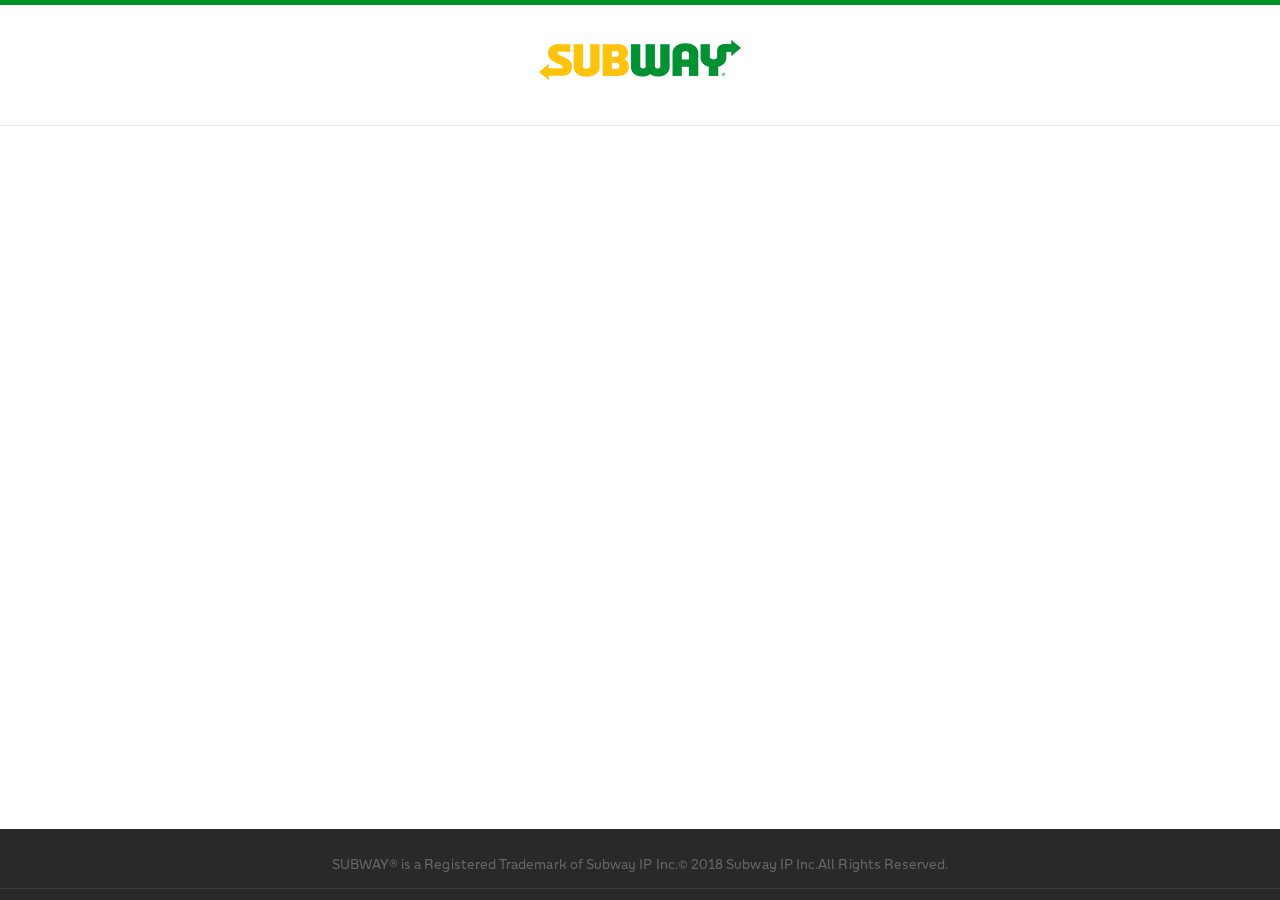
<file: index.html>
<!DOCTYPE html>
<html lang="ko">
<meta charset="UTF-8">
<meta name="viewport" content="width=device-width, initial-scale=1, maximum-scale=1, user-scalable=no">
<meta http-equiv="X-UA-Compatible" content="ie=edge">
<title>SUBWAY 써브웨이</title>
<!-- 합쳐지고 최소화된 최신 CSS -->
<link rel="stylesheet" href="https://maxcdn.bootstrapcdn.com/bootstrap/3.3.2/css/bootstrap.min.css">
<link rel="stylesheet" href="css/common.css">
<link rel="stylesheet" href="css/menu.css">
<link rel="stylesheet" href="css/subway.css">
<!-- 합쳐지고 최소화된 최신 자바스크립트 -->
<script src="https://ajax.googleapis.com/ajax/libs/jquery/3.3.1/jquery.min.js"></script>
<!--<script src="https://ajax.googleapis.com/ajax/libs/jquery/1.11.2O/jquery.min.js"></script>-->
<script src="https://maxcdn.bootstrapcdn.com/bootstrap/3.3.2/js/bootstrap.min.js"></script>
<!-- jQuery (부트스트랩의 자바스크립트 플러그인을 위해 필요합니다) -->
<link href="images/common/subway_favicon.ico?v=1" rel="shortcut icon" type="image/x-icon">
</head>
<body>
<header>
  <div id="header" class="container">
    <div class="row">
      <div class="col-xs-12 col-sm-12 col-md-12">
        <h1 class="logo"><a href="main.html">SUBWAY</a></h1>
      </div>
    </div>
  </div>
</header>
<section>
  <div id="container" class="content-wrap">
    <div class="container">
      <div class="row">


      </div>
    </div>
  </div>
</section>
<footer>
  <div id="footer">
    <div class="content">
      <p class="copyright">SUBWAY® is a Registered Trademark of Subway IP Inc.© 2018 Subway IP Inc.All Rights Reserved.</p>
    </div>
  </div>
</footer>
</html>
</file>
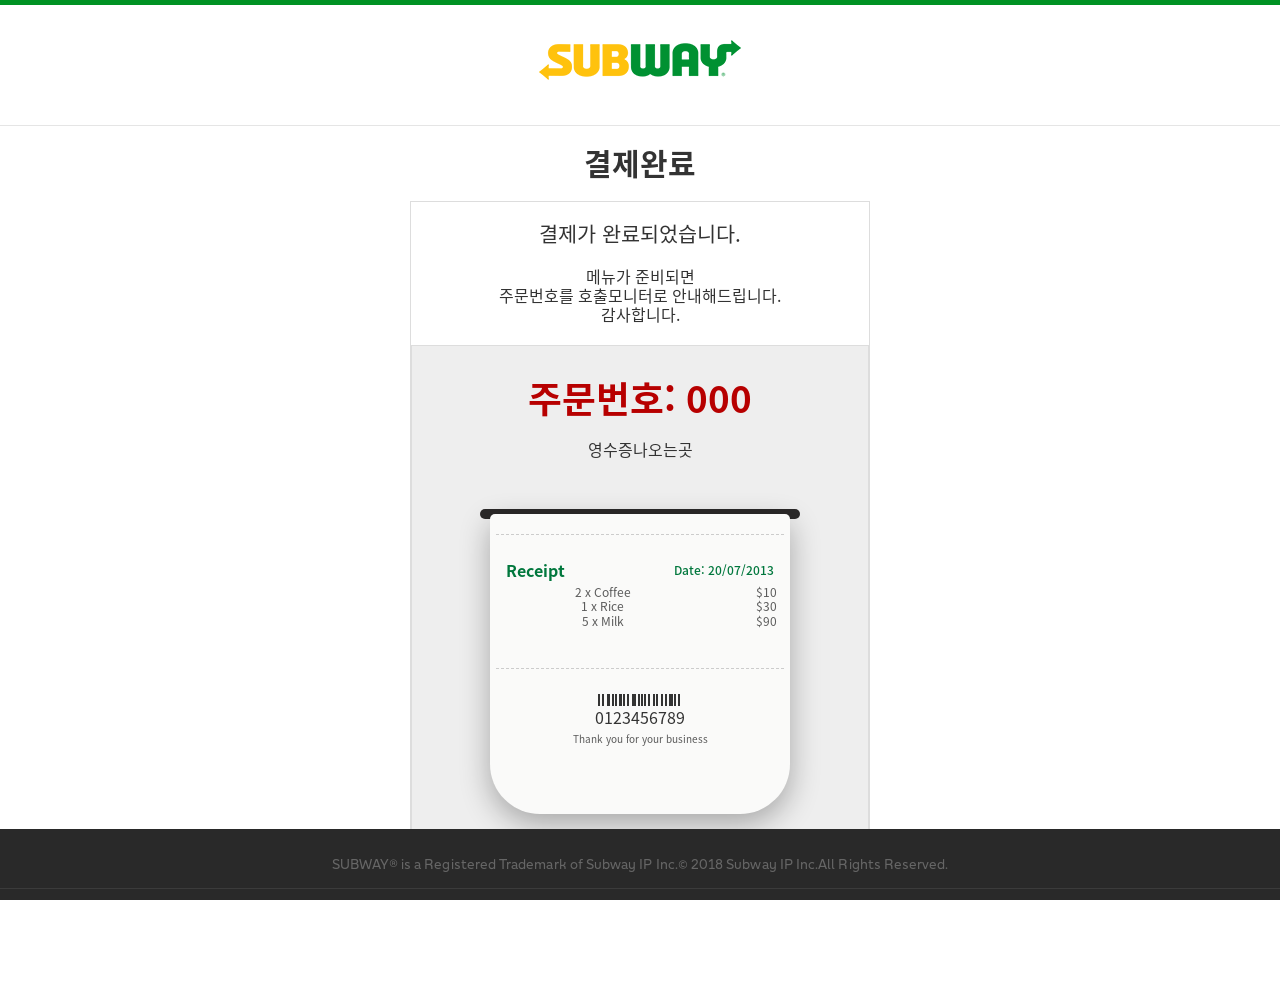
<file: finish.html>
<!DOCTYPE html>
<html lang="ko">
<meta charset="UTF-8">
<meta name="viewport" content="width=device-width, initial-scale=1, maximum-scale=1, user-scalable=no">
<meta http-equiv="X-UA-Compatible" content="ie=edge">
<title>SUBWAY 써브웨이</title>
<!-- 합쳐지고 최소화된 최신 CSS -->
<link rel="stylesheet" href="https://maxcdn.bootstrapcdn.com/bootstrap/3.3.2/css/bootstrap.min.css">
<link rel="stylesheet" href="css/common.css">
<link rel="stylesheet" href="css/menu.css">
<link rel="stylesheet" href="css/subway.css">
<!-- 합쳐지고 최소화된 최신 자바스크립트 -->
<script src="https://ajax.googleapis.com/ajax/libs/jquery/3.3.1/jquery.min.js"></script>
<!--<script src="https://ajax.googleapis.com/ajax/libs/jquery/1.11.2O/jquery.min.js"></script>-->
<script src="https://maxcdn.bootstrapcdn.com/bootstrap/3.3.2/js/bootstrap.min.js"></script>
<!-- jQuery (부트스트랩의 자바스크립트 플러그인을 위해 필요합니다) -->
<link href="images/common/subway_favicon.ico?v=1" rel="shortcut icon" type="image/x-icon">
<script>
function window_onload(){
   setTimeout('go_url()',3000)  // 5초후 go_url() 함수를 호출한다.
}
function go_url(){
  location.href="main.html"  // 페이지 이동...
}
</script>
</head>
<body onload="javascript:window_onload()">
<header>
  <div id="header" class="container">
    <div class="row">
      <div class="col-xs-12 col-sm-12 col-md-12">
        <h1 class="logo"><a href="main.html">SUBWAY</a></h1>
      </div>
    </div>
  </div>
</header>
<section>
  <div id="container" class="content-wrap">
    <div class="container maxwidth finish-wrap">
      <div class="row">
        <div class="tit">
          <h2>결제완료</h2>
        </div>
        <div class="content finish-pap">
          <h5>결제가 완료되었습니다.</h5>
          <p>메뉴가 준비되면<br>
            주문번호를 호출모니터로 안내해드립니다.<br>
            감사합니다.
          </p>
          <div class="order-num">
            <h3>주문번호: 000</h3>
            <p>영수증나오는곳</p>
            <div class="receipt-wrap">
              <div class="container">
                <div class="tab"></div>
                <div class="receipt">
                  <div class="paper">
                    <div class="title">Receipt</div>
                    <div class="date">Date: 20/07/2013</div>
                    <table>
                      <tbody>
                        <tr><td>2 x Coffee</td><td class="right">$10</td></tr>
                         <tr><td>1 x Rice</td><td class="right">$30</td></tr>
                        <tr><td>5 x Milk</td><td class="right">$90</td></tr>
                    </tbody>
                    </table>
                  </div>
                  <div class="sign center">
                    <div class="barcode"></div>
                    <br/>
                    0123456789
                    <br/>
                    <div class="thankyou">
                    Thank you for your business
                    </div>
                  </div>
                </div>
              </div>
            </div>
          </div>
        </div>
      </div>

    </div>
  </div>
</section>
<footer>
  <div id="footer">
    <div class="content">
      <p class="copyright">SUBWAY® is a Registered Trademark of Subway IP Inc.© 2018 Subway IP Inc.All Rights Reserved.</p>
    </div>
  </div>
</footer>
</html>
</file>
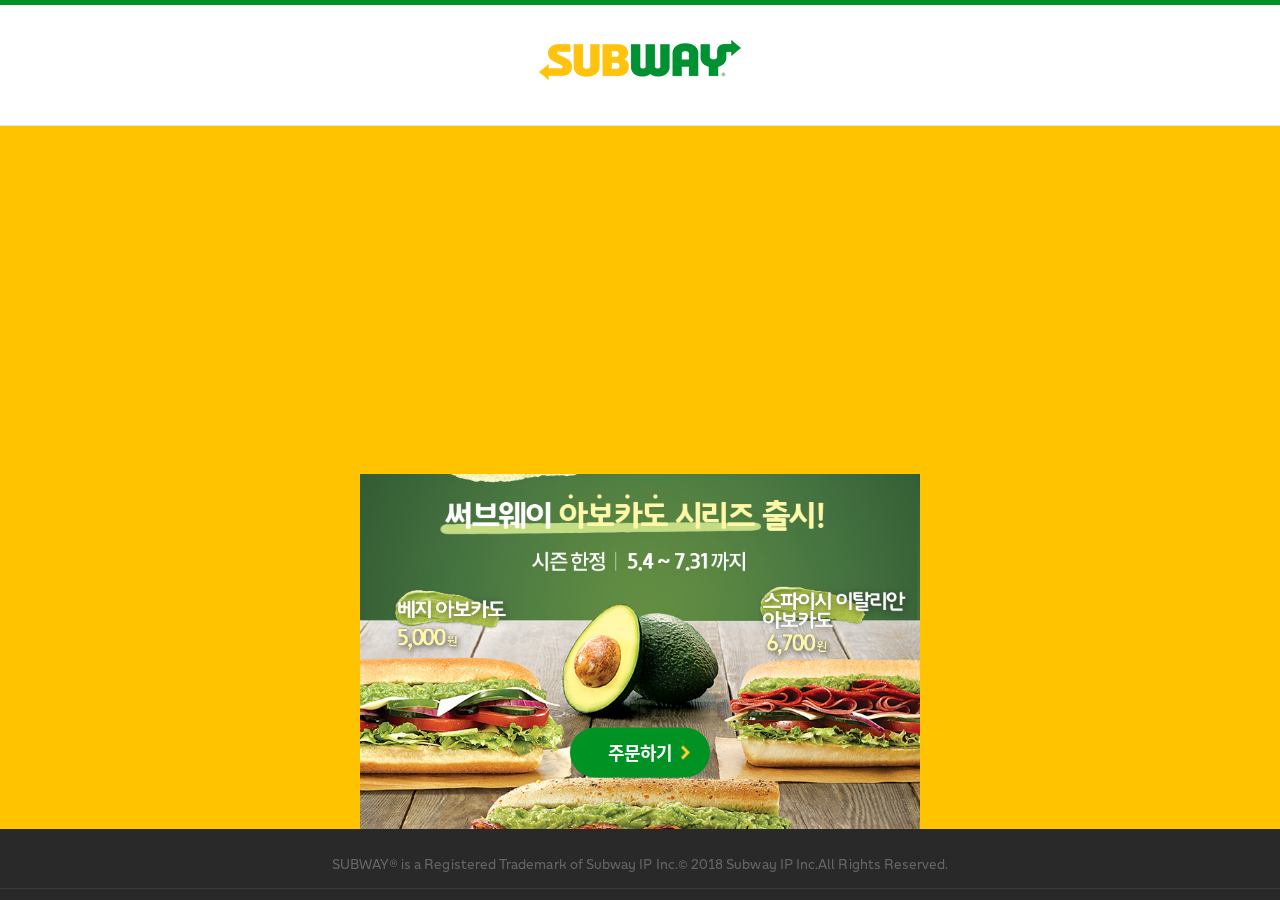
<file: main.html>
<!DOCTYPE html>
<html lang="ko">
<meta charset="UTF-8">
<meta name="viewport" content="width=device-width, initial-scale=1, maximum-scale=1, user-scalable=no">
<meta http-equiv="X-UA-Compatible" content="ie=edge">
<title>SUBWAY 써브웨이</title>
<!-- 합쳐지고 최소화된 최신 CSS -->
<link rel="stylesheet" href="https://maxcdn.bootstrapcdn.com/bootstrap/3.3.2/css/bootstrap.min.css">
<link rel="stylesheet" href="css/common.css">
<link rel="stylesheet" href="css/menu.css">
<link rel="stylesheet" href="css/subway.css">
<!-- 합쳐지고 최소화된 최신 자바스크립트 -->
<script src="https://ajax.googleapis.com/ajax/libs/jquery/3.3.1/jquery.min.js"></script>
<!--<script src="https://ajax.googleapis.com/ajax/libs/jquery/1.11.2O/jquery.min.js"></script>-->
<script src="https://maxcdn.bootstrapcdn.com/bootstrap/3.3.2/js/bootstrap.min.js"></script>
<!-- jQuery (부트스트랩의 자바스크립트 플러그인을 위해 필요합니다) -->
<link href="images/common/subway_favicon.ico?v=1" rel="shortcut icon" type="image/x-icon">
<style>
#container{background:#ffc300;}
</style>
<script>
$(document).ready(function(){
  var h = window.innerHeight
  var btnh = h-545;

  $('.btn_order').css('height',btnh);
});
</script>
</head>
<body>
<header>
  <div id="header" class="container">
    <div class="row">
      <div class="col-xs-12 col-sm-12 col-md-12">
        <h1 class="logo"><a href="main.html">SUBWAY</a></h1>
      </div>
    </div>
  </div>
</header>
<section>
  <div id="container" class="content-wrap">
    <div class="container">
      <div class="row">
        <div class="video-container">
          <iframe width="560" height="349"src="https://www.youtube.com/embed/MdNZp9I3DSA?rel=0&autoplay=1&amp;controls=0&amp;showinfo=0;playlist=Nu_swo-aglU&amp;loop=1" frameborder="0" allow="autoplay; encrypted-media" allowfullscreen></iframe>
        </div>
        <div class="btn_order">
          <a href="menu.html" onclick="">주문하기</a>
        </div>
      </div>
    </div>
  </div>

</section>
<footer>
  <div id="footer">
    <div class="content">
      <p class="copyright">SUBWAY® is a Registered Trademark of Subway IP Inc.© 2018 Subway IP Inc.All Rights Reserved.</p>
    </div>
  </div>
</footer>
</html>
</file>
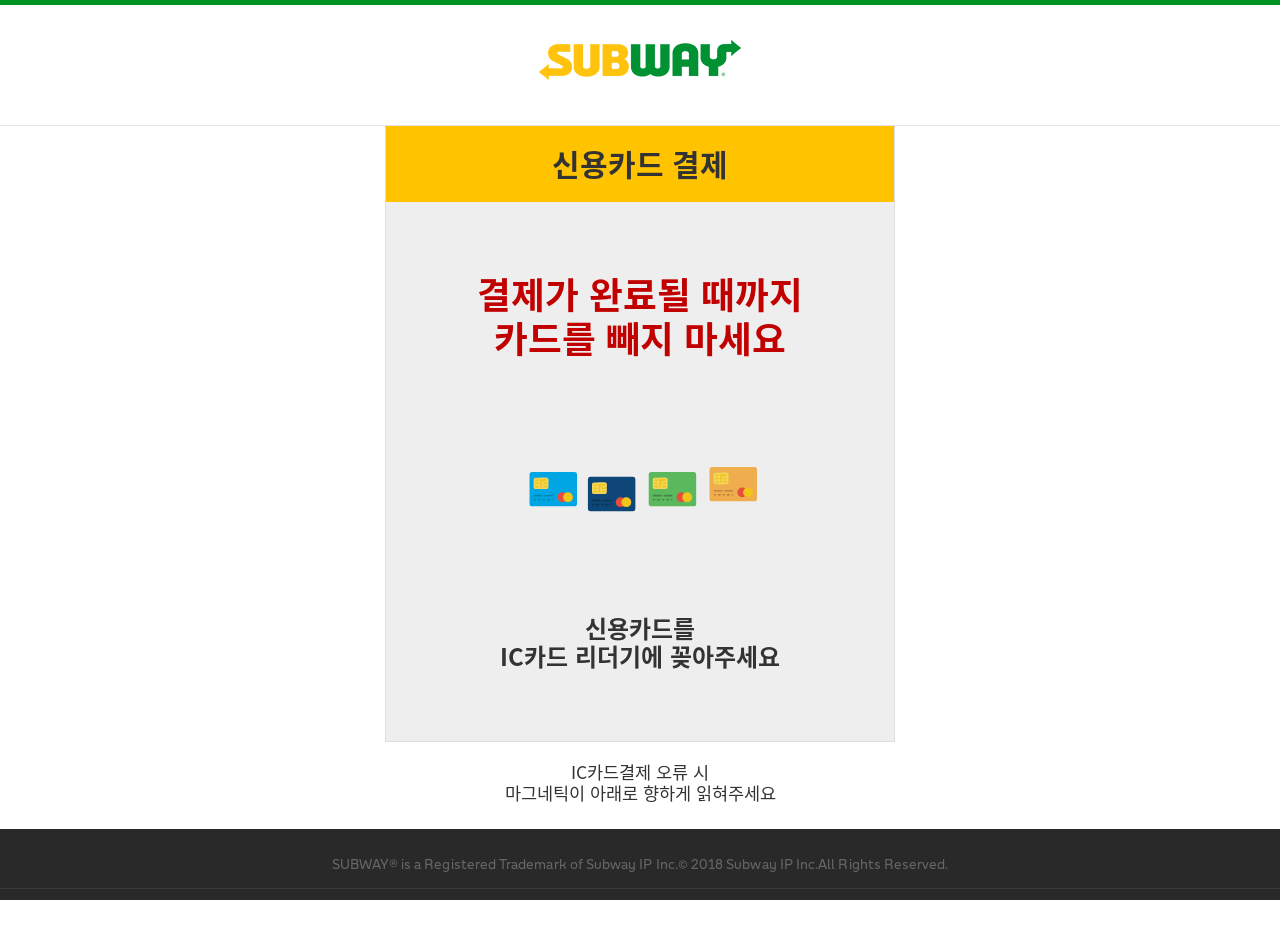
<file: pay.html>
<!DOCTYPE html>
<html lang="ko">
<meta charset="UTF-8">
<meta name="viewport" content="width=device-width, initial-scale=1, maximum-scale=1, user-scalable=no">
<meta http-equiv="X-UA-Compatible" content="ie=edge">
<title>SUBWAY 써브웨이</title>
<!-- 합쳐지고 최소화된 최신 CSS -->
<link rel="stylesheet" href="https://maxcdn.bootstrapcdn.com/bootstrap/3.3.2/css/bootstrap.min.css">
<link rel="stylesheet" href="css/common.css">
<link rel="stylesheet" href="css/menu.css">
<link rel="stylesheet" href="css/subway.css">
<!-- 합쳐지고 최소화된 최신 자바스크립트 -->
<script src="https://ajax.googleapis.com/ajax/libs/jquery/3.3.1/jquery.min.js"></script>
<!--<script src="https://ajax.googleapis.com/ajax/libs/jquery/1.11.2O/jquery.min.js"></script>-->
<script src="https://maxcdn.bootstrapcdn.com/bootstrap/3.3.2/js/bootstrap.min.js"></script>
<!-- jQuery (부트스트랩의 자바스크립트 플러그인을 위해 필요합니다) -->
<link href="images/common/subway_favicon.ico?v=1" rel="shortcut icon" type="image/x-icon">
</head>
<body>
<header>
  <div id="header" class="container">
    <div class="row">
      <div class="col-xs-12 col-sm-12 col-md-12">
        <h1 class="logo"><a href="main.html">SUBWAY</a></h1>
      </div>
    </div>
  </div>
</header>
<section>
  <div id="container" class="content-wrap">
    <div class="container pay-wrap maxwidth">
      <div class="row pay-pap">
        <div class="tit">
          <h2>신용카드 결제</h2>
        </div>
        <div class="content">
          <p class="warning">결제가 완료될 때까지<br>카드를 빼지 마세요</p>
          <div class="card-wrap">
            <!-- Animated Credit Cards -->
            <svg data-name="Animated Credit Cards" xmlns="http://www.w3.org/2000/svg" svg width="600" height="90" viewbox="120 -30 30 110">
              <!-- Light Blue Credit Card -->
              <g data-name="light-blue-credit-card">
                <path data-name="base" d="M54.78 42H3.22A3.22 3.22 0 0 1 0 38.78V3.22A3.22 3.22 0 0 1 3.22 0h51.56A3.22 3.22 0 0 1 58 3.22v35.56A3.22 3.22 0 0 1 54.78 42" fill="#00a6e4"/>
                <path data-name="Text" d="M15 28H6a1 1 0 0 0 0 2h9a1 1 0 0 0 0-2M29 29a1 1 0 0 0-1-1h-9a1 1 0 0 0 0 2h9a1 1 0 0 0 1-1M7 33H6a1 1 0 0 0 0 2h1a1 1 0 0 0 0-2M13 33h-2a1 1 0 0 0 0 2h2a1 1 0 0 0 0-2M18 33h-1a1 1 0 0 0 0 2h1a1 1 0 0 0 0-2M24 33h-2a1 1 0 0 0 0 2h2a1 1 0 0 0 0-2M27.29 33.29a1 1 0 1 0 1.42 0 1 1 0 0 0-1.42 0" fill="#0088b2"/>
                <path data-name="circle-1" d="M46 31a6 6 0 1 1-6-6 6 6 0 0 1 6 6" fill="#e74c3d"/>
                <path data-name="circle-2" d="M53 31a6 6 0 1 1-6-6 6 6 0 0 1 6 6M20.75 20H7.26A1.26 1.26 0 0 1 6 18.75V9.26A1.26 1.26 0 0 1 7.26 8h13.48A1.26 1.26 0 0 1 22 9.25v9.49A1.26 1.26 0 0 1 20.75 20" fill="#f0c41b"/>
                <path data-name="chip-bg" d="M20.75 21H7.26A2.26 2.26 0 0 1 5 18.75V9.26A2.26 2.26 0 0 1 7.26 7h13.48A2.26 2.26 0 0 1 23 9.25v9.49A2.26 2.26 0 0 1 20.75 21M7.26 9a.25.25 0 0 0-.26.25v9.49a.25.25 0 0 0 .26.26h13.48a.25.25 0 0 0 .26-.25V9.26a.25.25 0 0 0-.25-.26H7.26z" fill="#f3d55c"/>
                <path data-name="chip-details-1" d="M22 9.25A1.26 1.26 0 0 0 20.75 8h-7.49A1.25 1.25 0 0 0 12 9.25v9.49A1.25 1.25 0 0 0 13.26 20h1.49A1.26 1.26 0 0 0 16 18.75v-5.49A1.26 1.26 0 0 1 17.25 12h3.49A1.26 1.26 0 0 0 22 10.75v-1.5z" fill="#f0c41b"/>
                <path data-name="chip-details-2" d="M14.74 21h-1.48A2.26 2.26 0 0 1 11 18.75V9.26A2.26 2.26 0 0 1 13.26 7h7.49A2.26 2.26 0 0 1 23 9.25v1.49A2.26 2.26 0 0 1 20.75 13h-3.49a.25.25 0 0 0-.26.25v5.49A2.26 2.26 0 0 1 14.74 21M13.26 9a.25.25 0 0 0-.26.25v9.49a.25.25 0 0 0 .26.26h1.49a.25.25 0 0 0 .25-.25v-5.49A2.26 2.26 0 0 1 17.25 11h3.49a.25.25 0 0 0 .26-.25V9.26a.25.25 0 0 0-.25-.26h-7.49z" fill="#f3d55c"/>
                <path data-name="chip-details-3" d="M22 17h-6a1 1 0 0 1 0-2h6a1 1 0 0 1 0 2" fill="#f3d55c"/>
                <path data-name="chip-details-4" d="M12 13H6a1 1 0 0 1 0-2h6a1 1 0 0 1 0 2" fill="#f3d55c"/>
                <path data-name="chip-details-5" d="M12 17H6a1 1 0 0 1 0-2h6a1 1 0 0 1 0 2" fill="#f3d55c"/>
                <animateTransform
                   attributeName="transform"
                   dur="1s"
                   type="translate"
                   values="0 15 ; 0 -15; 0 15"
                   repeatCount="indefinite"
                   begin="0.1"/>
            </g>

                <!-- Dark Blue Credit Card -->

            <g data-name="dark-blue-credit-card">
                <path data-name="base" d="M126.12 42H74.55a3.22 3.22 0 0 1-3.22-3.22V3.22A3.22 3.22 0 0 1 74.55 0h51.57a3.22 3.22 0 0 1 3.22 3.22v35.56a3.22 3.22 0 0 1-3.22 3.22" fill="#0e4677"/>
                <path data-name="text" d="M86.33 28h-9a1 1 0 0 0 0 2h9a1 1 0 0 0 0-2M100.33 29a1 1 0 0 0-1-1h-9a1 1 0 0 0 0 2h9a1 1 0 0 0 1-1M78.33 33h-1a1 1 0 0 0 0 2h1a1 1 0 0 0 0-2M84.33 33h-2a1 1 0 0 0 0 2h2a1 1 0 0 0 0-2M89.33 33h-1a1 1 0 0 0 0 2h1a1 1 0 0 0 0-2M95.33 33h-2a1 1 0 0 0 0 2h2a1 1 0 1 0 0-2M98.62 33.29a1 1 0 1 0 1.42 0 1 1 0 0 0-1.42 0" fill="#0b3351"/>
                <path data-name="circle-1" d="M117.33 31a6 6 0 1 1-6-6 6 6 0 0 1 6 6" fill="#e74c3d"/>
                <path data-name="circle-2" d="M124.33 31a6 6 0 1 1-6-6 6 6 0 0 1 6 6M92.08 20H78.59a1.26 1.26 0 0 1-1.26-1.25V9.26A1.26 1.26 0 0 1 78.59 8h13.49a1.26 1.26 0 0 1 1.26 1.25v9.49A1.26 1.26 0 0 1 92.08 20" fill="#f0c41b"/>
                <path data-name="chip-bg" d="M92.08 21H78.59a2.26 2.26 0 0 1-2.26-2.25V9.26A2.26 2.26 0 0 1 78.59 7h13.49a2.26 2.26 0 0 1 2.26 2.25v9.49A2.26 2.26 0 0 1 92.08 21M78.59 9a.25.25 0 0 0-.26.25v9.49a.25.25 0 0 0 .26.26h13.49a.25.25 0 0 0 .26-.25V9.26a.25.25 0 0 0-.26-.26H78.59z" fill="#f3d55c"/>
                <path data-name="chip-details-1" d="M93.33 9.25A1.26 1.26 0 0 0 92.08 8h-7.49a1.25 1.25 0 0 0-1.26 1.25v9.49A1.25 1.25 0 0 0 84.59 20h1.49a1.26 1.26 0 0 0 1.26-1.25v-5.49A1.26 1.26 0 0 1 88.59 12h3.49a1.26 1.26 0 0 0 1.26-1.25v-1.5z" fill="#f0c41b"/>
                <path data-name="chip-details-2" d="M86.08 21h-1.49a2.26 2.26 0 0 1-2.26-2.25V9.26A2.26 2.26 0 0 1 84.59 7h7.49a2.26 2.26 0 0 1 2.26 2.25v1.49A2.26 2.26 0 0 1 92.08 13h-3.49a.25.25 0 0 0-.26.25v5.49A2.26 2.26 0 0 1 86.08 21M84.59 9a.25.25 0 0 0-.26.25v9.49a.25.25 0 0 0 .26.26h1.49a.25.25 0 0 0 .26-.25v-5.49A2.26 2.26 0 0 1 88.59 11h3.49a.25.25 0 0 0 .26-.25V9.26a.25.25 0 0 0-.26-.26h-7.49z" fill="#f3d55c"/>
                <path data-name="chip-details-3" d="M93.33 17h-6a1 1 0 0 1 0-2h6a1 1 0 0 1 0 2" fill="#f3d55c"/>
                <path data-name="chip-details-4" d="M83.33 13h-6a1 1 0 0 1 0-2h6a1 1 0 0 1 0 2" fill="#f3d55c"/>
                <path data-name="chip-details-5" d="M83.33 17h-6a1 1 0 0 1 0-2h6a1 1 0 0 1 0 2" fill="#f3d55c"/>
                <animateTransform
                   attributeName="transform"
                   dur="1s"
                   type="translate"
                   values="0 15 ; 0 -15; 0 15"
                   repeatCount="indefinite"
                   begin="0.2"/>
              </g>

                <!-- Green Credit Card -->

            <g data-name="green-credit-card">
                <path data-name="base" d="M200.45 42h-51.57a3.22 3.22 0 0 1-3.22-3.22V3.22A3.22 3.22 0 0 1 148.88 0h51.57a3.22 3.22 0 0 1 3.22 3.22v35.56a3.22 3.22 0 0 1-3.22 3.22" fill="#5cb85c"/>
                <path data-name="text" d="M160.67 28h-9a1 1 0 0 0 0 2h9a1 1 0 0 0 0-2M174.67 29a1 1 0 0 0-1-1h-9a1 1 0 0 0 0 2h9a1 1 0 0 0 1-1M152.67 33h-1a1 1 0 0 0 0 2h1a1 1 0 0 0 0-2M158.67 33h-2a1 1 0 0 0 0 2h2a1 1 0 0 0 0-2M163.67 33h-1a1 1 0 0 0 0 2h1a1 1 0 0 0 0-2M169.67 33h-2a1 1 0 0 0 0 2h2a1 1 0 0 0 0-2M173 33.29a1 1 0 1 0 1.42 0 1 1 0 0 0-1.42 0" fill="#458445"/>
                <path data-name="circle-1" d="M191.67 31a6 6 0 1 1-6-6 6 6 0 0 1 6 6" fill="#e74c3d"/>
                <path data-name="circle-2" d="M198.67 31a6 6 0 1 1-6-6 6 6 0 0 1 6 6M166.41 20h-13.49a1.26 1.26 0 0 1-1.26-1.25V9.26A1.26 1.26 0 0 1 152.92 8h13.49a1.26 1.26 0 0 1 1.26 1.25v9.49a1.26 1.26 0 0 1-1.26 1.26" fill="#f0c41b"/>
                <path data-name="chip-bg" d="M166.41 21h-13.49a2.26 2.26 0 0 1-2.26-2.25V9.26A2.26 2.26 0 0 1 152.92 7h13.49a2.26 2.26 0 0 1 2.26 2.25v9.49a2.26 2.26 0 0 1-2.26 2.26M152.92 9a.25.25 0 0 0-.26.25v9.49a.25.25 0 0 0 .26.26h13.49a.25.25 0 0 0 .26-.25V9.26a.25.25 0 0 0-.26-.26h-13.49z" fill="#f3d55c"/>
                <path data-name="chip-details-1" d="M167.67 9.25A1.26 1.26 0 0 0 166.41 8h-7.49a1.25 1.25 0 0 0-1.26 1.25v9.49a1.25 1.25 0 0 0 1.26 1.26h1.49a1.26 1.26 0 0 0 1.26-1.25v-5.49a1.26 1.26 0 0 1 1.25-1.26h3.49a1.26 1.26 0 0 0 1.26-1.25v-1.5z" fill="#f0c41b"/>
                <path data-name="chip-details-2" d="M160.41 21h-1.49a2.26 2.26 0 0 1-2.26-2.25V9.26A2.26 2.26 0 0 1 158.92 7h7.49a2.26 2.26 0 0 1 2.26 2.25v1.49a2.26 2.26 0 0 1-2.26 2.26h-3.49a.25.25 0 0 0-.26.25v5.49a2.26 2.26 0 0 1-2.25 2.26m-1.49-12a.25.25 0 0 0-.26.25v9.49a.25.25 0 0 0 .26.26h1.49a.25.25 0 0 0 .26-.25v-5.49a2.26 2.26 0 0 1 2.25-2.26h3.49a.25.25 0 0 0 .26-.25V9.26a.25.25 0 0 0-.26-.26h-7.49z" fill="#f3d55c"/>
                <path data-name="chip-details-3" d="M167.67 17h-6a1 1 0 0 1 0-2h6a1 1 0 0 1 0 2" fill="#f3d55c"/>
                <path data-name="chip-details-4" d="M157.67 13h-6a1 1 0 0 1 0-2h6a1 1 0 0 1 0 2" fill="#f3d55c"/>
                <path data-name="chip-details-5" d="M157.67 17h-6a1 1 0 0 1 0-2h6a1 1 0 0 1 0 2" fill="#f3d55c"/>
                        <animateTransform
                   attributeName="transform"
                   dur="1s"
                   type="translate"
                   values="0 15 ; 0 -15; 0 15"
                   repeatCount="indefinite"
                   begin="0.3"/>
              </g>

                <!-- Orange Credit Card -->

                <g data-name="orange-credit-card">
                <path data-name="base" d="M274.78 42h-51.56a3.22 3.22 0 0 1-3.22-3.22V3.22A3.22 3.22 0 0 1 223.22 0h51.57A3.22 3.22 0 0 1 278 3.22v35.56a3.22 3.22 0 0 1-3.22 3.22" fill="#f0ad4e"/>
                <path data-name="text" d="M235 28h-9a1 1 0 0 0 0 2h9a1 1 0 0 0 0-2M249 29a1 1 0 0 0-1-1h-9a1 1 0 0 0 0 2h9a1 1 0 0 0 1-1M227 33h-1a1 1 0 0 0 0 2h1a1 1 0 0 0 0-2M233 33h-2a1 1 0 0 0 0 2h2a1 1 0 0 0 0-2M238 33h-1a1 1 0 0 0 0 2h1a1 1 0 0 0 0-2M244 33h-2a1 1 0 0 0 0 2h2a1 1 0 0 0 0-2M247.29 33.29a1 1 0 1 0 1.42 0 1 1 0 0 0-1.42 0" fill="#bf8540"/>
                <path data-name="circle-1" d="M266 31a6 6 0 1 1-6-6 6 6 0 0 1 6 6" fill="#e74c3d"/>
                <path data-name="circle-2" d="M273 31a6 6 0 1 1-6-6 6 6 0 0 1 6 6M240.75 20h-13.49a1.26 1.26 0 0 1-1.26-1.25V9.26A1.26 1.26 0 0 1 227.26 8h13.49A1.26 1.26 0 0 1 242 9.25v9.49a1.26 1.26 0 0 1-1.25 1.26" fill="#f0c41b"/>
                <path data-name="chip-bg" d="M240.75 21h-13.49a2.26 2.26 0 0 1-2.26-2.25V9.26A2.26 2.26 0 0 1 227.26 7h13.49A2.26 2.26 0 0 1 243 9.25v9.49a2.26 2.26 0 0 1-2.25 2.26M227.26 9a.25.25 0 0 0-.26.25v9.49a.25.25 0 0 0 .26.26h13.49a.25.25 0 0 0 .26-.25V9.26a.25.25 0 0 0-.26-.26h-13.49z" fill="#f3d55c"/>
                <path data-name="chip-details-1" d="M242 9.25A1.26 1.26 0 0 0 240.75 8h-7.49A1.25 1.25 0 0 0 232 9.25v9.49a1.25 1.25 0 0 0 1.26 1.26h1.49a1.26 1.26 0 0 0 1.25-1.25v-5.49a1.26 1.26 0 0 1 1.25-1.26h3.49a1.26 1.26 0 0 0 1.26-1.25v-1.5z" fill="#f0c41b"/>
                <path data-name="chip-details-2" d="M234.74 21h-1.49a2.26 2.26 0 0 1-2.25-2.25V9.26A2.26 2.26 0 0 1 233.26 7h7.49A2.26 2.26 0 0 1 243 9.25v1.49a2.26 2.26 0 0 1-2.25 2.26h-3.49a.25.25 0 0 0-.26.25v5.49a2.26 2.26 0 0 1-2.26 2.26m-1.48-12a.25.25 0 0 0-.26.25v9.49a.25.25 0 0 0 .26.26h1.49a.25.25 0 0 0 .26-.25v-5.49a2.26 2.26 0 0 1 2.24-2.26h3.49a.25.25 0 0 0 .26-.25V9.26a.25.25 0 0 0-.25-.26h-7.49z" fill="#f3d55c"/>
                <path data-name="chip-details-3" d="M242 17h-6a1 1 0 0 1 0-2h6a1 1 0 0 1 0 2" fill="#f3d55c"/>
                <path data-name="chip-details-4" d="M232 13h-6a1 1 0 0 1 0-2h6a1 1 0 0 1 0 2" fill="#f3d55c"/>
                <path data-name="chip-details-5" d="M232 17h-6a1 1 0 0 1 0-2h6a1 1 0 0 1 0 2" fill="#f3d55c"/>
                      <animateTransform
                   attributeName="transform"
                   dur="1s"
                   type="translate"
                   values="0 15 ; 0 -15; 0 15"
                   repeatCount="indefinite"
                   begin="0.4"/>
              </g>
            </svg>

          </div>
          <p>신용카드를<br>IC카드 리더기에 꽂아주세요</p>
        </div>
      </div>
      <p>
        IC카드결제 오류 시<br>
        마그네틱이 아래로 향하게 읽혀주세요
      </p>
      <div class="pay-condition">
        <button id="credit-btn" type="button" class="btn btn-success">결제</button>
        <div class="progress">
          <div class="progress-bar progress-bar-success progress-bar-striped active" role="progressbar" aria-valuenow="40" aria-valuemin="0" aria-valuemax="100" style="width: 0%"></div>
        </div>
      </div>

      <script>
      function go_url(){
        location.href="finish.html"  // 페이지 이동...
      }

      $(document).ready(function(){
        $('div.progress').css('display','none');
        $("#credit-btn").click(function(){
          $('#credit-btn').css('display','none');
          $('div.progress').css('display','block');
          $('div.progress-bar').animate({width: "100%"}, 2000);
          setTimeout('go_url()',3000);
        })
      })
      </script>



    </div>
  </div>
</section>
<footer>
  <div id="footer">
    <div class="content">
      <p class="copyright">SUBWAY® is a Registered Trademark of Subway IP Inc.© 2018 Subway IP Inc.All Rights Reserved.</p>
    </div>
  </div>
</footer>
</html>
</file>
<file: css/common.css>
@charset "utf-8";

/* RESET */
html,body,button,dl,dt,dd,div,form,fieldset,legend,h1,h2,h3,h4,h5,h6,input,select,textarea,ul,ol,li,p,pre,table,td,th,caption,a,button{margin:0;padding:0; line-height:120%;}
html,body{background-color:#fff;}
h1,h2,h3,h4,h5,h6{font-weight:normal}
body{font-size:16px;color:#666666;font-family:font_ns, sans-serif;}
input{vertical-align:middle;  font-family:font_ns, sans-serif;}
select{
    -webkit-appearance: none; /* 화살표 없애기 for chrome*/
    -moz-appearance: none;    /* 화살표 없애기 for firefox*/
    appearance: none;         /* 화살표 없애기 공통*/
}
select::-ms-expand {
   display: none;            /* 화살표 없애기 for IE10, 11*/
}

ol,ul{list-style:none}
a{text-decoration:none; color:#333;}
a:hover{text-decoration:none; color:#333;}
img{vertical-align:top; border:0}
table{border-collapse:collapse;border-spacing:0; width:100%;}
caption{visibility:hidden; font-size:0; line-height:0; opacity:0; height:0; overflow:hidden;}
em{font-style:normal;}

header{position: fixed; top: 0; left: 0; width: 100%; z-index:99;}
section{margin-bottom:71px;}
footer{position: fixed; bottom: 0; width: 100%;}

/* --- webfont --- */
@font-face {
  font-family:font_ns;
  font-weight:normal;
  src:local(※), url(../font/NotoSansKR-Regular.woff) format('woff');
}
@font-face {
  font-family:font_ns;
  font-weight:300;
  src:local(※), url(../font/NotoSansKR-Medium.woff) format('woff');
}
@font-face {
  font-family:font_ns;
  font-weight:bold;
  src:local(※), url(../font/NotoSansKR-Bold.woff) format('woff');
}
@font-face {
  font-family:font_sw;
  font-weight:normal;
  src:local(※), url(../font/Subway-SixInch.woff) format('woff');
}
@font-face {
  font-family:font_sw;
  font-weight:bold;
  src:local(※), url(../font/Subway-Footlong.woff) format('woff');
}

.maxwidth {width: 560px; margin:0 auto; text-align: center;}

/* wrap */
#wrap{min-width:1280px;}
.content{max-width:1170px; margin:0 auto; position:relative;}

/* header */
#header{border-top:5px solid #009223; width: 100%; height:125px; z-index:99; background-color:#fff; overflow:hidden;}
#header.open:before{content:''; background:url(../images/common/bg_header_shodow.png) 0 100% repeat-x; height:11px; position:absolute; left:0; width:100%; bottom:-11px}
#header:after{content:''; position:absolute; top:125px; background-color:#e5e5e5; left:0; width:100%; height:1px;}
#header .logo{position:absolute; left:50%; top:35px; margin-left:-101px;  transition-duration:0.3s}
#header .logo a{display:block; background:url(../images/common/logo_w.png) 0 0 no-repeat; width:202px; height:40px; overflow:hidden; font-size:0px; line-height:0px; text-indent:-9999px;}
#header .util_menu{position:absolute; right:25px; top:40px;  transition-duration:0.4s}
#header .util_menu ul li{float:left; margin-left:5px;}
#header .util_menu ul li a{display:block; border:1px solid #dddddd; border-radius:50px; height:28px; line-height:28px; background-color:#fff; color:#666666; font-size:13px; letter-spacing:-0.02em; padding:0 13px; transition-duration:0.3s}
#header .util_menu ul li a.global_subway{background:url(../images/common/icon_global_subway.png) 50% 50% no-repeat; overflow:hidden; width:30px; height:30px; padding:0; text-indent:-9999px; font-size:0}
#header .util_menu ul li a:hover{border-color:#bbb}

#gnb{text-align:center; position:absolute; left:0; width:100%; top:98px; text-align:center;}
#gnb >ul{display:inline-block;}
#gnb >ul >li{float:left; width:180px; position:relative;}
#gnb >ul >li a.dp1{font-size:18px; color:#292929; font-weight:bold; letter-spacing:-0.04em; position:relative; z-index:3; padding-top:20px; display:block;}
#gnb .dp2{overflow:hidden; position:absolute; left:0; top:-20px; width:100%; padding-top:87px; z-index:2; opacity:0}
#gnb .dp2 ul li a{font-size:15px; color:#666666; padding:8px 0 9px; display:block; letter-spacing:-0.05em}
#gnb .dp2 ul li a:hover,
#gnb .dp2 ul li a.active{color:#009223; text-decoration:underline}

#gnb >ul >li:hover a.dp1:after,
#gnb >ul >li a.dp1.active:after{opacity:1; bottom:-15px;}
#gnb >ul >li a.dp1.active,
#gnb >ul >li:hover a.dp1{color:#009223;}

#gnb >ul >li a.dp1,
#gnb .dp2 ul li a{ transition-duration:0.2s}


/* footer */
#footer{background: url(../images/common/footer_bg.png); color:#666666; padding:22px 0; position:relative; z-index:9}
#footer:after{content:''; position:absolute; left:0; top:59px; width:100%; height:1px; background-color:#3b3b3b}
#footer .content .util_menu{margin-bottom:25px;}
#footer .content .util_menu ul{overflow:hidden;}
#footer .content .util_menu ul li{float:left; margin-right:29px;}
#footer .content .util_menu ul li a{color:#666666; display:block; font-size:14px; letter-spacing:-0.05em}
#footer .content .util_menu ul li a strong{color:#bbbbbb}
#footer .content .util_menu ul li a.eng{letter-spacing:0.05em}
#footer .content span{position:relative; display:inline-block; margin-top:19px; font-size:13px; padding-left:9px; margin-left:3px; letter-spacing:-0.01em}
#footer .content span:after{content:''; position:absolute; left:0; top:5px; width:2px; height:10px; background-color:#666666}
#footer .content span.addr{padding-left:0; margin-left:0}
#footer .content span.addr:after{display:none;}
#footer .content .copyright{text-align: center; font-family:font_sw; font-size:13px; line-height:25px; padding-top:2px; letter-spacing:0.005em}



/* container */
.sub_header{position:absolute; left:0; width:100%; top:0; border-bottom:1px solid #e5e5e5; height:59px; background-color:#fff; z-index:5}
.sub_header .logo{position:absolute; left:0; top:0px; height:60px; width:110px; background:url(../images/common/logo_sub_header.png) 0 50% no-repeat; overflow:hidden; text-indent:-9999px; font-size:0; line-height:0; opacity:0}
.sub_header .top{position:absolute; right:0; top:0px; height:32px; padding-top:28px; font-family:font_sw; font-weight:bold; color:#bbbbbb; font-size:13px; opacity:0;}
.sub_header .top:after{content:''; width:12px; height:15px; background:url(../images/common/icon_arr_top.png) 50% 0 no-repeat; display:block; position:absolute; left:0; width:100%; top:18px}
.sub_header .sub_loc{text-align:center;}
.sub_header .sub_loc ul{overflow:hidden; display:inline-block;}
.sub_header .sub_loc ul li{float:left; position:relative;}
.sub_header .sub_loc ul li + li { padding-left:24px; margin-left:21px;}
.sub_header .sub_loc ul li + li:after{content:''; width:4px; height:4px; background-color:#dddddd; border-radius:30px; position:absolute; left:0; top:28px;}
.sub_header .sub_loc ul li:first-child{margin-left:0; padding-left:0}
.sub_header .sub_loc ul li:first-child:after{display:none;}
.sub_header .sub_loc ul li a{display:block; line-height:60px; color:#999999; font-size:16px; letter-spacing:-0.08em; position:relative;}
.sub_header .sub_loc ul li.active a{color:#009223; font-weight:300;}
.sub_header .sub_loc ul li.active a:after{content:''; position:absolute; left:0; width:100%; height:4px; bottom:0; background-color:#009223}

.sub_header.fixed{border-bottom:1px solid #e5e5e5 !important;}
.sub_header.fixed .sub_loc ul li a{color:#999999 !important;}
.sub_header.fixed .sub_loc ul li.active a{color:#009223 !important}
.sub_header.fixed .sub_loc ul li:after{opacity:1 !important;}

/*sub header type01 */
.sub_header.type01{background-color:transparent; border:0; height:60px;}
.sub_header.type01:after{content:''; position:absolute; left:0; bottom:0; width:100%; height:1px; background-color:#fff; opacity:0.1}
.sub_header.type01 .sub_loc ul li:after{opacity:0.2}
.sub_header.type01 .sub_loc ul li a{color:#fff;}
.sub_header.type01 .sub_loc ul li.active a{color:#ffce32 !important}
.sub_header.type01 .sub_loc ul li.active a:after{background-color:#ffce32 !important;}

#container{margin-top:125px; position:relative; z-index: 0;}
#container.bg_type01{background-color:#f6f6f6; padding-bottom:130px;}
#container.bg_type01 .sub_header{background:#f6f6f6; border-bottom:0}
#container.bg_type01 #content{padding-top:59px;}
#content{padding-top:0; position:relative; z-index:3;}
#content h2.subTitle{text-align:center; font-size:40px; color:#292929; font-weight:300; letter-spacing:-0.07em; padding:134px 0 80px;;}
#content h3.h_title{font-size:28px; color:#292929; font-weight:bold; letter-spacing:-0.05em; padding-bottom:38px;}

/* button */
.btns_wrapper{text-align:center;}
.btns_wrapper .btn{margin:0 4px;}
.btn{font-size:1em; font-weight:bold; text-align:center; display:inline-block; vertical-align:middle; border-radius:10px; transition-duration:0.2s}
.btn span{display:inline-block; vertical-align:middle; height:46px; line-height:46px;}
.btn.bgc_white{background-color:#fff; border:2px solid #dddddd; color:#bbbbbb;}
.btn.bgc_white:hover{border-color:#bbbbbb}

.btn.bgc_black{background-color:#444;}
.btn.bgc_black span{height:50px; line-height:50px; color:#fff;}
.btn.bgc_black:hover{background-color:#292929;}

.btn.size1 span{font-size:16px; height:40px; line-height:40px;}

.btn.bgc_point{background-color:#009223; color:#fff;}
.btn.bgc_point span{height:50px; line-height:50px; letter-spacing:-0.03em;}
.btn.bgc_point:hover{background-color:#00811f;}

/* 2018.02.01 이용방법 버튼 추가 */
.btn.bgc_bw{background-color:#fff; border:2px solid #bbbbbb; color:#999999; margin-top: -1px;}
.btn.bgc_bw:hover{background-color:#444; border:2px solid #444;}
.btn.bgc_bw:hover span{height:50px; line-height:50px; color:#fff;}
.btn.bgc_bw .i_mag {content:''; display:inline-block; vertical-align:middle; width: 16px; height: 16px; background: url(../images/utilization/btn_mag.png) 0 0 no-repeat; margin-left:4px;}
.btn.bgc_bw:hover .i_mag {background: url(../images/utilization/btn_mag_hover.png) 0 0 no-repeat;}
/* // 2018.02.01 이용방법 버튼 추가 */

.btn.i_reg:after{content:''; display:inline-block; vertical-align:middle; width:21px; height:16px; background:url(../images/common/icon_reg.png) 0 0 no-repeat; margin-left:7px;}
.btn.i_arr:after{content:''; display:inline-block; vertical-align:middle; width:10px; height:14px; background:url(../images/common/icon_arr_r01.png) 0 0 no-repeat; margin-left:7px;}

.btn_list{width:170px; position:relative; margin:0 auto}
.btn_list:before,
.btn_list:after,
.btn_list a:after{content:''; position:absolute; left:36px; width:20px; height:4px; background-color:#ffce32;}
.btn_list:before{top:16px}
.btn_list:after{top:30px;}
.btn_list a:after{top:23px;}
.btn_list a{display:block; color:#ffffff; font-size:18px; font-weight:300; background-color:#009223; height:50px; line-height:50px; text-align:left; border-radius:50px; text-indent:70px; letter-spacing:-0.03em; transition-duration:0.2s}
.btn_list a:hover{background-color:#00811f}

.btn_list_more{display:block; width:450px; height:50px; line-height:50px; margin:10px auto 0; background-color:#e5e5e5; color:#999999; font-weight:300; font-size:18px; text-align:center; border-radius:50px;}


/* form ::: checkbox */
.form_checkbox{display:inline-block; cursor:pointer; overflow:hidden; position:relative; vertical-align:middle; color:#292929; font-size:16px; line-height:26px; letter-spacing:-0.05em}
.form_checkbox input[type="checkbox"]{height:0; opacity:0; width:0; position:absolute; left:-10px;}
.form_checkbox .icon{width:26px; height:26px; border:2px solid #dddddd; border-radius:50px; display:inline-block; position:relative; vertical-align:middle; margin-right:10px;}
.form_checkbox .icon:before{content:''; width:0; height:20px; background:url(../images/common/icon_checkbox.png) 0 0 no-repeat; position:absolute; left:4px; top:0; transition-duration:0.2s}
.form_checkbox input[type="checkbox"]:checked+.icon:before{width:24px;}
.form_checkbox em{color:#009223;}

/* form ::: file */
.form_file{border:2px solid #dddddd; position:relative; display:inline-block; cursor:pointer; padding-right:98px; box-sizing:border-box;}
.form_file:before{content:''; position:absolute; right:96px; top:13px; width:2px; height:16px; background-color:#e8e8e8}
.form_file:after{content:'파일선택'; position:absolute; right:20px; top:0; z-index:1; cursor:pointer; line-height:41px; color:#009223; font-size:16px; font-weight:300; letter-spacing:-0.05em}
.form_file input[type="file"]{position:absolute; right:0; top:0; height:41px; width:98px; text-indent:-9999px;  opacity:0; z-index:3; cursor:pointer;}
.form_file input[type="text"]{width:100%; height:41px; border:0; display:block; text-indent:13px;}

/* form ::: textarea */
.form_textarea{background-color:#f8f8f8; display:inline-block;}
.form_textarea textarea{background-color:transparent; width:100%; border:0}

/* form ::: text */
.form_text{background-color:#f8f8f8; display:inline-block;}
.form_text input{width:100%; border:0; background:transparent; height:45px; color:#292929; font-size:16px; text-indent:15px;}
.form_text input::placeholder{color:#bbbbbb}
.form_text input:-ms-input-placeholder{color:#bbbbbb}

/* form ::: selectbox */
.form_select{display:inline-block; vertical-align:middle; overflow:hidden; position:relative; border:2px solid #dddddd;}
.form_select:before{content:''; position:absolute; right:13px; top:18px; width:12px; height:7px; background:url(../images/common/icon_select_arr.png) 0 0 no-repeat; z-index:3;}
.form_select select{width:100%; border:0; height:41px; line-height:41px; font-size:16px; color:#999999; position:relative; z-index:1; text-indent:9px}


/* form ::: search */
.form_search{border:2px solid #dddddd; height:41px; display:block; vertical-align:middle; position:relative; padding-right:42px}
.form_search input{border:0; height:41px; width:100%; text-indent:14px; color:#292929; font-size:16px;}
.form_search input::placeholder{color:#bbbbbb; font-size:16px;font-family:font_ns, sans-serif;}
.form_search .btn_search{background:url(../images/common/icon_search.png) 50% 50% no-repeat; width:41px; height:41px; position:absolute; right:0; top:0}
.form_search .btn_search:after{content:''; position:absolute; left:-2px; top:13px; width:2px; height:16px; background-color:#e5e5e5;}


/* 첨부파일 */
.att_file{background-color:#f8f8f8; height:60px; margin-bottom:30px;}
.att_file:before{content:''; background:url(../images/common/icon_file.png) 30px 50% no-repeat; display:inline-block; width:66px; height:60px; vertical-align:middle;}
.att_file a{font-size:16px; color:#999999; border-bottom:1px solid #999; letter-spacing:-0.05em; display:inline-block; margin-right:24px;}


/* 페이지 */
.pagination{text-align:center; margin-top:34px;}
.pagination strong,
.pagination a{font-family:font_sw; font-weight:bold; font-size:18px; padding:0 3px; margin:0 10px; display:inline-block; color:#bbbbbb;}
.pagination a.active{display:inline-block; color:#009223}
.pagination .arr{display:inline-block;}
.pagination .arr:after{content:''; display:block; width:8px; height:12px; background:url(../images/common/icon_page_arr.png) no-repeat;}
.pagination .arr.prev{margin-right:97px;}
.pagination .arr.next{margin-left:97px;}
.pagination .arr.prev:after{background-position:0 0}
.pagination .arr.next:after{background-position:100% 0}
.pagination .arr.prev:hover:after{background-position:0 100%}
.pagination .arr.next:hover:after{background-position:100% 100%}


/* board list */
.board_list_wrapper{position:relative; overflow:hidden; padding-bottom:127px;}
.board_list_wrapper .board_total{color:#999999; letter-spacing:-0.045em; float:left; margin-top:17px;}
.board_list_wrapper .board_total strong{font-weight:bold; color:#009223; display:inline-block; margin:0 0 0 3px;}
.board_list_wrapper .cont_right{float:right; margin-bottom:10px;}
.board_list_wrapper .cont_right .form_search{width:224px; display:inline-block; vertical-align:middle;}
.board_list_wrapper table{clear:both; border-top:4px solid #009223;}
.board_list_wrapper table th{color:#009223; font-size:16px; font-weight:300; height:69px; border-bottom:1px solid #009223; text-align:center;}
.board_list_wrapper table th.hide{font-size:0}
.board_list_wrapper table td{height:69px; border-bottom:1px solid #dddddd; text-align:center; color:#292929; font-size:16px;}
.board_list_wrapper table td .title{text-align:left; letter-spacing:-0.04em}
.board_list_wrapper table td .date{color:#bbbbbb; font-family:font_sw;}
.board_list_wrapper table td .icon_file{display:inline-block; width:20px; height:20px; background:url(../images/common/icon_file.png) 0 0 no-repeat;}
.board_list_wrapper table td .icon_notice{display:inline-block; width:20px; height:14px; background:url(../images/common/icon_notice.png) 0 0 no-repeat;}
.board_list_wrapper table td .num{color:#ffc300; font-family:font_sw; font-weight:bold;}
.board_list_wrapper table td .service span{display:inline-block; font-size:13px; color:#bbb; border:1px solid #bbb; border-radius:30px; height:23px; line-height:23px; padding:0 8px;}
.board_list_wrapper table td .service span.on{font-weight:300; color:#666; border-color:#666}
.board_list_wrapper table td .tel{color:#bbbbbb; font-family:font_sw;}
.board_list_wrapper table td .coming{color:#009223; font-family:font_sw; font-size:13px; font-weight:bold; background-color:#ffce32; height:25px; line-height:22px; width:110px; margin:0 auto; text-align:center; border-radius:15px}
.board_list_wrapper table tr.notice td{background-color:#f8f8f8}
.board_list_wrapper table tr.notice td .title a{color:#009223; font-weight:bold;}

/* board write */
.board_write_wrapper{position:relative;}
.board_write_wrapper .rt_note{color:#999999; font-size:16px; letter-spacing:-0.05em; position:absolute; right:0; top:-29px; background:url(../images/common/icon_ess.png) 0 7px no-repeat; padding-left:10px;}
.board_write_wrapper th{font-weight:300; color:#666666; font-size:16px; height:21px; padding-top:24px; border-bottom:1px solid #e8e8e8; text-align:left; vertical-align:top;}
.board_write_wrapper td{height:45px; padding:12px 0; border-bottom:1px solid #e8e8e8;}
.board_write_wrapper th .ess{background:url(../images/common/icon_ess.png) 0 0 no-repeat; width:7px; height:6px; display:inline-block; vertical-align:middle; position:relative; margin-left:4px; top:-2px;}
.board_write_wrapper td .file_note{font-size:13px; color:#999999; margin-left:25px;}

/* 문의 ::: 가맹신청문의, 1:1문의 */
.inquiry_wrapper{background-color:#fff; width:1028px; margin:0 auto; border:1px solid #e8e8e8; padding:0 70px 49px;}
.inquiry_wrapper h2.subTitle{padding:72px 0 76px !important;}
.inquiry_wrapper .board_write_wrapper .agree_info{overflow:hidden; border-bottom:1px solid #e8e8e8; padding:25px 0 13px 0}
.inquiry_wrapper .board_write_wrapper .agree_info >p{float:left; color:#666666; font-size:16px; font-weight:300; letter-spacing:-0.03em; text-indent:10px;}
.inquiry_wrapper .board_write_wrapper .agree_info >p:after{content:''; background:url(../images/common/icon_ess.png) 0 0 no-repeat; width:7px; height:6px; display:inline-block; vertical-align:middle; position:relative; margin-left:4px; top:-2px;}
.inquiry_wrapper .board_write_wrapper .agree_info >.form_checkbox{float:right; top:-5px;}
.inquiry_wrapper .inquiry_notice{background:#f6f6f6 url(../images/common/icon_exc.png) 25px 50% no-repeat; margin:30px 0 100px; color:#999999; font-size:13px; padding:15px 0 19px 81px;}
.inquiry_wrapper .inquiry_notice li{line-height:23px; letter-spacing:-0.015em}
.inquiry_wrapper .btns_wrapper{border-top:1px solid #e8e8e8; position:relative; left:-70px; margin-right:-140px; padding-top:40px;}
.inquiry_wrapper .pd_agree_wrapper{overflow:hidden; margin-bottom:96px;}
.inquiry_wrapper .pd_agree_wrapper .pd_agree{float:left; width:490px;}
.inquiry_wrapper .pd_agree_wrapper .pd_agree:first-child{margin-right:48px;}
.inquiry_wrapper .pd_agree_wrapper .pd_agree h3{color:#666666; font-size:18px; font-weight:300; letter-spacing:-0.05em; padding-bottom:19px;}
.inquiry_wrapper .pd_agree_wrapper .pd_agree .scroll_wrapper{border:2px solid #e5e5e5; height:150px; padding:13px 0 13px 17px; overflow:hidden; color:#bbbbbb; font-size:13px; line-height:21px; margin-bottom:14px;}
.inquiry_wrapper .pd_agree_wrapper .pd_agree .scroll_wrapper .mCSB_inside>.mCSB_container{margin-right:17px;}
.inquiry_wrapper .pd_agree_wrapper .pd_agree .scroll_wrapper .mCSB_scrollTools .mCSB_draggerRail{opacity:0 !important}
.inquiry_wrapper .pd_agree_wrapper .pd_agree .scroll_wrapper .mCSB_scrollTools .mCSB_dragger .mCSB_dragger_bar{width:5px !important; background-color:#dddddd !important}
.inquiry_wrapper .form_select{margin-right:7px;}
.inquiry_wrapper .em{display:inline-block; vertical-align:middle; width:63px; text-align:center; color:#292929; font-size:15px;}

/* 레시피 */
.recipe{margin-top:46px;}
.recipe ul{overflow:hidden; display:inline-block;}
.recipe ul li{float:left; margin:0 10px; position:relative;}
.recipe .rec{color:#fff; font-size:12px; position:absolute; right:0; top:0; background-color:#009223; text-align:center; line-height:35px; width:35px; height:35px; letter-spacing:-0.02em; font-weight:300; border-radius:20px;}
.recipe .img{width:100px; height:100px; overflow:hidden;}
.recipe .img img{width:auto; height:100%; margin-left:-21px;}
.recipe p{font-size:13px; color:#292929; letter-spacing:-0.025em; margin-top:8px; text-align:center;}

/* 팝업 */
.popup_iframe_wrapper{position:fixed; left:50%; top:50%; z-index:9;}
.popup_iframe_wrapper iframe{border:0; width:100%; height:100%; background-color:transparent;}
.popup_iframe_wrapper .btn_close{background:url(../images/common/icon_popup_close.png) 50% 50% no-repeat; width:73px; height:73px; position:absolute; right:-73px; top:0; border:0; cursor:pointer; -webkit-tap-highlight-color: rgba(255,255,255,0); outline: none;}
.popup_dim{position:fixed; opacity:0; background-color:#000; left:0; right:0; top:0; bottom:0; z-index:7}

/* OPEN 팝업 */
.openpopup_wrapper{position:fixed; left:0; top:0; z-index:999; background-color:#ffc20d; padding:10px 10px 0;}
.openpopup_wrapper .openpopup_footer{height:28px; position:relative;}
.openpopup_wrapper .openpopup_footer label{cursor:pointer; display:inline-block; margin-left:20px; overflow:hidden;}
.openpopup_wrapper .openpopup_footer label input{vertical-align:middle; position:relative; top:7px; float:left;}
.openpopup_wrapper .openpopup_footer label img{display:block; float:left;}
.openpopup_wrapper .openpopup_footer .close{position:absolute; right:21px; top:0}

/* faq */
.faq_wrapper{padding-bottom:130px; min-height:277px}
.faq_wrapper .faq_contet{border-top:4px solid #009223;}
.faq_wrapper .faq_contet li{border-bottom:1px solid #dddddd; background-color:#fff;}
.faq_wrapper .fre{cursor:pointer; position:relative; padding:20px 100px 25px;}
.faq_wrapper .fre:after{content:''; background:url(../images/common/icon_faq.png) 0 0 no-repeat; width:20px; height:20px; position:absolute; right:40px; top:50%; margin-top:-10px;}
.faq_wrapper .fre .q{position:absolute; left:35px; top:50%; margin-top:-15px; color:#fff; font-weight:bold; font-family:font_sw; font-size:18px; width:30px; height:30px; padding-top:1px; box-sizing:border-box; background-color:#009223; text-align:center; border-radius:15px;}
.faq_wrapper .fre strong{display:block; color:#292929; line-height:26px; font-size:16px; font-weight:normal;}
.faq_wrapper .ask{position:relative; padding:0 100px; overflow:hidden; height:0px;}
.faq_wrapper .ask .ask_text{position:relative; padding:18px 0 22px; border-top:1px solid #dddddd; color:#666666; line-height:26px; font-size:16px; opacity:0;}
.faq_wrapper .ask .a{position:absolute; left:35px; top:21px; color:#fff; font-weight:bold; font-family:font_sw; font-size:18px; width:30px; height:30px; padding-top:1px; box-sizing:border-box; background-color:#ffc300; text-align:center; border-radius:15px;}

.faq_wrapper .faq_contet li,
.faq_wrapper .fre:after,
.faq_wrapper .ask .ask_text{transition-duration:0.4s}

.faq_wrapper .faq_contet li.open{background-color:#f8f8f8}
.faq_wrapper .faq_contet li.open .fre strong{color:#009223; font-weight:300;}
.faq_wrapper .faq_contet li.open .fre:after{transform: rotate(135deg);}
.faq_wrapper .faq_contet li.open .ask_text{opacity:1;}

/* file upload */
.blockUI.blockMsg{position:fixed !important; top:50% !important;}
#ui_file_upload_progressbar .progress-bar{background-color:#009223 !important; color:#fff !important;}
</file>
<file: css/menu.css>
@charset "utf-8";

/* 메뉴소개 ::: 메뉴 상세 */
.menu_view_wrapper{padding-top:139px;}
.menu_view_wrapper .hd{text-align:center; margin:0 auto; width:100%; position:relative;}
.menu_view_wrapper .hd .category{display:block; margin-bottom:15px;}
.menu_view_wrapper .hd .category a{display:none; vertical-align:middle; color:#bbbbbb; font-size:18px;  letter-spacing:-0.03em; margin:0 12px;}
.menu_view_wrapper .hd .category a.active{font-weight:bold; color:#009223; display:inline-block !important;}
.menu_view_wrapper .hd .category button{display:inline-block; width:20px; height:20px; background:url(../images/common/icon_category.png) 0 0 no-repeat; border:0; text-indent:-9999px; overflow:hidden; cursor:pointer; vertical-align:middle; outline:transparent; margin-left:-10px;}
.menu_view_wrapper .hd .category button:hover{background-position:100% 0}
.menu_view_wrapper .hd .category button.open{transform:rotate(45deg); margin-left:4px; }
.menu_view_wrapper .hd .name{color:#292929; font-size:50px; padding-bottom:11px; letter-spacing:-0.055em}
.menu_view_wrapper .hd .eng{font-family:font_sw; color:#999999; font-size:16px; display:inline-block;}
.menu_view_wrapper .hd .cal{font-family:font_sw; color:#292929; font-size:16px; display:inline-block; position:relative; padding-left:20px; margin-left:17px;}
.menu_view_wrapper .hd .cal:after{content:''; position:absolute; left:0; top:4px; width:1px; height:15px; background-color:#dddddd}
.menu_view_wrapper .hd .sns{position:absolute; right:0; top:0;}
.menu_view_wrapper .hd .sns a{display:block; width:40px; height:40px; background:url(../images/common/icon_sns.png) no-repeat; overflow:hidden; text-indent:-9999px; font-size:0; margin-bottom:10px;}
.menu_view_wrapper .hd .sns a.fb{background-position:100% 0}
.menu_view_wrapper .hd .sns a.kt{background-position:100% -40px}
.menu_view_wrapper .hd .sns a.url{background-position:100% -80px}
.menu_view_wrapper .hd .sns a:hover.fb{background-position:0 0}
.menu_view_wrapper .hd .sns a:hover.kt{background-position:0 -40px}
.menu_view_wrapper .hd .sns a:hover.url{background-position:0 -80px}
.menu_view_wrapper .menu_content{position:relative; width:100%; overflow:hidden; }
.menu_view_wrapper .menu_info{text-align:center; width:100%; margin:12px auto 0; position:relative; z-index:3; padding-bottom:96px;}
.menu_view_wrapper .menu_info .menu_img{margin:0 auto; width:570px; height:400px;}
.menu_view_wrapper .menu_info .menu_img img{width:100%; height:100%; vertical-align: top;}
.menu_view_wrapper .menu_info .order{margin-top:7px; display:none;}
.menu_view_wrapper .menu_info .order .price{display:inline-block; font-weight:bold; color:#292929; font-size:22px; vertical-align:middle; margin-right:14px; position:relative; top:-2px;}
.menu_view_wrapper .menu_info .order .price em{display:inline-block; font-family:font_sw; font-size:40px; letter-spacing:-0.03em; margin-right:5px; position:relative; top:2px;}
.menu_view_wrapper .menu_info .order .btn{display:inline-block; vertical-align:middle;}
.menu_view_wrapper .menu_info .arr{position:absolute; top:170px; display:table}
.menu_view_wrapper .menu_info .arr span{ display:table-cell; vertical-align:middle; height:60px; line-height:18px; letter-spacing:-0.02em}
.menu_view_wrapper .menu_info .arr:after{content:''; position:absolute; width:34px; height:60px; background:url(../images/menu/icon_arr.png) no-repeat;}
.menu_view_wrapper .menu_info .prev{left:0; text-align:left; padding-left:53px;}
.menu_view_wrapper .menu_info .prev:after{background-position:0 0; left:0}
.menu_view_wrapper .menu_info .prev:hover:after{background-position:0 100%}
.menu_view_wrapper .menu_info .next{right:0; text-align:right; padding-right:53px;}
.menu_view_wrapper .menu_info .next:after{background-position:100% 0; right:0}
.menu_view_wrapper .menu_info .next:hover:after{background-position:100% 100%}
.menu_view_wrapper .menu_info .summary{font-size:16px; color:#999999; line-height:26px; margin-top:24px; letter-spacing:-0.045em;}
.menu_view_wrapper .menu_info .not{color: #999; font-size: 13px; letter-spacing: -0.05em; position:relative; top:40px;}

.menu_view_wrapper .menu_nav{position:absolute; top:79px; z-index:1;}
.menu_view_wrapper .menu_nav .img{width:370px; height:260px; opacity:0.5; transition-duration:0.2s; position:absolute; top:0}
.menu_view_wrapper .menu_nav .img img{width:100%; height:100%}
.menu_view_wrapper .menu_nav.prev{left:0; }
.menu_view_wrapper .menu_nav.prev .img{left:-100px;}
.menu_view_wrapper .menu_nav.next{right:0; }
.menu_view_wrapper .menu_nav.next .img{right:-100px;}
.menu_view_wrapper .menu_nav.hover .img{opacity:1}

.menu_view_wrapper .component_chart{background-color:#f6f6f6; padding:96px 0 104px 0}
.menu_view_wrapper .component_chart .content{width:100%; margin:0 auto; position:relative;}
.menu_view_wrapper .component_chart .content h3{font-weight:bold; color:#292929; font-size:28px; text-align:center; letter-spacing:-0.05em; margin-bottom:37px;}
.menu_view_wrapper .component_chart .content .board_list_wrapper{padding:0}
.menu_view_wrapper .component_chart .content .notice{margin-top:18px; min-height:38px;}
.menu_view_wrapper .component_chart .content .notice li{color:#999; font-size:13px; letter-spacing:-0.05em; margin-top:8px;}
.menu_view_wrapper .component_chart .content .notice li:first-child{margin-top:0}
.menu_view_wrapper .component_chart .btns_wrapper{position:absolute; right:0; bottom:0}

.menu_view_wrapper  .fresh3_wrapper{margin:97px 0 121px;}
.menu_view_wrapper  .fresh3_wrapper .hd p{color:#292929; font-size:18px; margin-bottom:4px;}
.menu_view_wrapper  .fresh3_wrapper .hd h3{font-family:font_sw; font-weight:bold; color:#ffc300; font-size:50px; letter-spacing:-0.02em; line-height:50px}
.menu_view_wrapper  .fresh3_wrapper .hd h3 span{color:#009223;}
.menu_view_wrapper  .fresh3_wrapper .content{margin-top:60px;}
.menu_view_wrapper  .fresh3_wrapper .content ol{overflow:hidden;}
.menu_view_wrapper  .fresh3_wrapper .content ol li{width:370px; height:390px; float:left; margin-left:30px; position:relative;}
.menu_view_wrapper  .fresh3_wrapper .content ol li:first-child{margin-left:0}
.menu_view_wrapper  .fresh3_wrapper .content ol li .img{position:absolute; left:0; top:0; width:100%; height:320px;}
.menu_view_wrapper  .fresh3_wrapper .content ol li .img img{width:100%; height:100%}
.menu_view_wrapper  .fresh3_wrapper .content ol li .info{position:absolute; background-color:#ffffff; top:210px; left:50px; right:0; bottom:0; padding:24px 0 0 28px;}
.menu_view_wrapper  .fresh3_wrapper .content ol li .info strong{color:#292929; font-size:22px; line-height:32px; font-weight:normal; letter-spacing:-0.05em}
.menu_view_wrapper  .fresh3_wrapper .content ol li .info p{color:#999999; font-size:16px; line-height:26px; letter-spacing:-0.03em; margin-top:18px; padding-top:18px; position:relative;}
.menu_view_wrapper  .fresh3_wrapper .content ol li .info p:after{content:''; position:absolute; left:0; top:0; width:40px; height:4px; background-color:#ffc300;}
.menu_view_wrapper  .fresh3_wrapper .content ol li .num{position:absolute; right:6px; top:37px; font-family:font_sw; font-weight:bold; color:#f6f6f6; font-size:80px;}

.menu_view_wrapper  .btns_list_wrapper{background-color:#f6f6f6; padding:40px 0 60px;}
.menu_view_wrapper  .btns_list_wrapper .btn_list{margin:0 auto;}


/* 메뉴소개 ::: 메뉴 목록 */
.menu_list_wrapper{background-color:#f2f2f2;}
.menu_list_wrapper .visual{height:380px; text-align: center; color:#fff; overflow:hidden; position:relative;}
.menu_list_wrapper .visual h2{font-family:font_sw; font-size:70px; font-weight:bold; color:#fff; padding:104px 0 21px 0; position:relative; z-index:9; opacity:0; top:100px;}
.menu_list_wrapper .visual p{font-size:16px; line-height:26px; letter-spacing:-0.04em; position:relative; z-index:9; opacity:0; top:100px;}
.menu_list_wrapper .visual.sandwich{background-color:#e85a1c;}
.menu_list_wrapper .visual.sandwich .img01{background:url(../images/menu/img_visual_sandwich.jpg) 50% 0 no-repeat; position:absolute; left:0; width:100%; top:50%; height:380px; opacity:0}

.menu_list_wrapper .visual.salad{background-color:#0d9133}
.menu_list_wrapper .visual.salad .img01{position:absolute; left:50%; margin-left:140px; top:0px; background:url(../images/menu/img_visual_salad01.jpg) 0 0 no-repeat; width:669px; height:380px; opacity:0;}
.menu_list_wrapper .visual.salad .img02{position:absolute; left:50%; margin-left:-818px; top:0px; background:url(../images/menu/img_visual_salad02.jpg) 0 0 no-repeat; width:669px; height:336px; opacity:0;}

.menu_list_wrapper .visual.sides_drink{background:url(../images/menu/bg_visual_sides_drink.jpg) 50% no-repeat;}
.menu_list_wrapper .visual.sides_drink .img01{position:absolute; left:50%; margin-left:120px; bottom:-100px; background:url(../images/menu/img_visual_sides_drink01.jpg) 0 0 no-repeat; width:840px; height:250px; opacity:0}
.menu_list_wrapper .visual.sides_drink .img02{position:absolute; left:50%; margin-left:-754px; bottom:-100px; background:url(../images/menu/img_visual_sides_drink02.jpg) 0 0 no-repeat; width:520px; height:380px; opacity:0}

.menu_list_wrapper .visual.fresh{background-color:#07a5e6;}
.menu_list_wrapper .visual.fresh .img01{position:absolute; left:50%; margin-left:362px; top:0px; background:url(../images/menu/img_visual_fresh01.jpg) 0 0 no-repeat; width:341px; height:313px; opacity:0}
.menu_list_wrapper .visual.fresh .img02{position:absolute; left:50%; margin-left:-640px; top:144px; background:url(../images/menu/img_visual_fresh02.jpg) 0 0 no-repeat; width:162px; height:214px; opacity:0;}
.menu_list_wrapper .visual.fresh .img03{position:absolute; left:50%; margin-left:-480px; top:238px; background:url(../images/menu/img_visual_fresh03.jpg) 0 0 no-repeat; width:176px; height:222px; opacity:0;}

.menu_list_wrapper .visual.topping{background-color:#086131; margin-bottom:60px;}
.menu_list_wrapper .visual.topping .img01{position:absolute; left:50%; margin-left:292px; top:0px; background:url(../images/menu/img_visual_topping01.jpg) 0 0 no-repeat; width:476px; height:380px; opacity:0}
.menu_list_wrapper .visual.topping .img02{position:absolute; left:50%; margin-left:-634px; bottom:-200px; background:url(../images/menu/img_visual_topping02.png) 0 0 no-repeat; width:480px; height:208px; opacity:0;}

.menu_list_wrapper .visual.catering{background-color:#fa8306;}
.menu_list_wrapper .visual.catering .img01{position:absolute; left:50%; margin-left:421px; bottom:0px; background:url(../images/menu/img_visual_catering01.png) 0 0 no-repeat; width:519px; height:339px; opacity:0}
.menu_list_wrapper .visual.catering .img02{position:absolute; left:50%; margin-left:-772px; top:-361px; background:url(../images/menu/img_visual_catering02.png) 0 0 no-repeat; width:491px; height:361px; opacity:0;}

.menu_list_wrapper .pd_list_wrapper{width:100%; margin:0 auto; overflow:hidden; padding-bottom:30px; background: #fff;}
.menu_list_wrapper .pd_list_wrapper ul{overflow:hidden;}
.menu_list_wrapper .pd_list_wrapper li{width:25%; height:270px; background-color:#fff; float:left; overflow:hidden; text-align:center; position:relative;}
.menu_list_wrapper .pd_list_wrapper li:after{content:''; background-color:#009223; position:absolute; left:0; width:100%; top:0; height:100%; z-index:9; opacity:0; z-index:3}
.menu_list_wrapper .pd_list_wrapper .bread-option li{width:50%; height:270px; background-color:#fff; float:left; overflow:hidden; text-align:center; position:relative;}
.menu_list_wrapper .pd_list_wrapper li .label{position:absolute; left:0; top:10px; z-index:3;}
.menu_list_wrapper .pd_list_wrapper li .label span{display:block; width:35px; height:15px; line-height:15px; color:#fff; font-size:0.7em; font-family:font_sw; font-weight:bold; margin-bottom:3px;}
.menu_list_wrapper .pd_list_wrapper li .label span.new{background-color:#ffc300;}
.menu_list_wrapper .pd_list_wrapper li .label span.event{background-color:#009223;}
.menu_list_wrapper .pd_list_wrapper li .img{margin:20px auto 0; position:relative; z-index:1;}
.menu_list_wrapper .pd_list_wrapper li .img img{width:100%; height:100%}
.menu_list_wrapper .pd_list_wrapper li .party{position:absolute; left:0; top:10px; color:#fff; font-size:13px; background-color:#58006c; font-weight:bold; font-family:font_sw; width:70px; text-align:center; height:30px; line-height:28px; letter-spacing:0.1em; z-index:3;}
.menu_list_wrapper .pd_list_wrapper li .tit{color:#292929; font-size:0.7em; font-weight:bold; margin:10px 0 7px; display:block; position:relative; z-index:5; top:0}
.menu_list_wrapper .pd_list_wrapper li .eng{color:#666666; font-size:0.6em; font-family:font_sw; display:block; margin:0 0 13px; letter-spacing:-0.06em; position:relative; z-index:5; top:0}
.menu_list_wrapper .pd_list_wrapper li .cal{color:#ffc300; font-size:0.4em; font-family:font_sw; font-weight:bold; display:block; letter-spacing:-0.05em;  z-index:1}
.menu_list_wrapper .pd_list_wrapper li .price{color:#292929; font-size:0.6em; font-family:font_sw; font-weight:bold; display:block; letter-spacing:-0.05em;  z-index:1}
.menu_list_wrapper .pd_list_wrapper li .summary{color:#666666; font-size:0.6em; font-family:font_sw; display:block; margin:0 0 13px; letter-spacing:-0.06em; position:relative; z-index:5; top:0}
.menu_list_wrapper .pd_list_wrapper li .btn_view{display:block; position:absolute; left:0; top:0; width:100%; height:100%; opacity:1; z-index:5; transform:scale(0.7)}

.menu_list_wrapper .pd_list_wrapper .topping li .tit{display:block;}

/* 메뉴소개 ::: 상품별 정렬 tab */
.menu_list_wrapper .pd_tab{background:#fff; position:relative; z-index:3; text-align:center;}
.menu_list_wrapper .pd_tab ul{overflow:hidden; display:inline-block;}
.menu_list_wrapper .pd_tab li{float:left; position:relative;}
.menu_list_wrapper .pd_tab li:after{content:''; position:absolute; left:0; top:33px; width:1px; height:15px; background-color:#dddddd;}
.menu_list_wrapper .pd_tab li:first-child:after{display:none;}
.menu_list_wrapper .pd_tab li.active a{color:#009223;}
.menu_list_wrapper .pd_tab a{font-weight:300; font-size:16px; color:#666666; display:block; text-align:center; height:80px; line-height:80px; padding:0 15px;}
.menu_list_wrapper .pd_tab a.eng{font-family:font_sw; font-weight:bold;}

.orderbtn-group {text-align: center;}
</file>
<file: css/subway.css>
/*
/*메인*/
#container .video-container {margin:0 auto; width: 560px; height: 349px;}
#container .btn_order {background: url(../images/mainbg.jpg) no-repeat center center; background-size: 560px; position:relative; margin:0 auto; width:560px;}
#container .btn_order a{color: #bbbbbb; font-weight: 600; font-size: 18px; position: absolute; left: 50%; top: 75%; transform: translateX(-50%) translateY(-25%); letter-spacing: -0.05em;
  width: 140px; height: 50px; line-height: 50px; background-color: #009223; border-radius: 50px; color: #fff; text-align:center;}
#container .btn_order a:hover{background-color: #00811f; color:#fff;}
#container .btn_order a::after{content: ''; background: url(../images/common/icon_arr_r01.png) 0 0 no-repeat; width: 20px; height: 20px; position: absolute; right: 10px; top: 18px;}

/* 메뉴 */

#container .summary{display:none;}

[id|=optionmodal] .modal-header {position:relative; height: 250px;}
[id|=optionmodal] .modal-header .choicemenu {position:absolute;}
[id|=optionmodal] .modal-header .choicemenu .img{float: left; width: 50%;}
[id|=optionmodal] .modal-header .choicemenu .img img{width:100%; height:100%}
[id|=optionmodal] .modal-header .choicemenu .tit{color:#292929; font-size:1.7em; font-weight:bold; margin:30px 0 7px; display:block; position:relative; z-index:5; top:0}
[id|=optionmodal] .modal-header .choicemenu .eng{color:#666666; font-size:1.6em; font-family:font_sw; display:block; margin:0 0 13px; letter-spacing:-0.06em; position:relative; z-index:5; top:0}
[id|=optionmodal] .modal-header .choicemenu .cal{color:#ffc300; font-size:1.4em; font-family:font_sw; font-weight:bold; display:block; letter-spacing:-0.05em;  z-index:1}
[id|=optionmodal] .modal-header .choicemenu .price{color:#292929; font-size:1.6em; font-family:font_sw; font-weight:bold; display:block; margin-top:25px; letter-spacing:-0.05em;  z-index:1}

#tblorder th{text-align: center;}
#tblorder tr:nth-of-type(even){font-size: 0.6em;}
#tblorder td{text-align: center;}
#tblorder td:nth-of-type(2){text-align:left;}
#tblorder td#del{vertical-align: middle;}
#tblorder button#qty-minus{ background-color:#fff; height:30px; width:25px; font-size: 14px; padding:0;}
#tblorder button#qty-minus span{height: 28px; line-height: 28px;}
#tblorder input#CC-prodDetails-quantity{ height:30px; text-align:center;}
#tblorder button#qty-plus{ background-color:#fff; height:30px; width:25px; font-size: 14px; padding:0;}
#tblorder button#qty-plus span{height: 28px; line-height: 28px;}
#tblorder button#del-btn{background-color:#999; width:40px; height: 40px; padding:0;}
#tblorder button#del-btn span{height: 38px; line-height: 38px;}
#tblorder tbody {border-bottom: 2px solid #ddd;}

.pagging-dot li{display: inline-block;width: 10px;height: 10px;margin: 1px;text-indent: -999px;
  cursor: pointer;background-color: #000 \9;background-color: rgba(0,0,0,0);
  border: 1px solid #ffc300;border-radius: 10px;}
.pagging-dot li.active{width: 12px;height: 12px;margin: 0;background-color: #ffc300;}
.pagging div.back-btn{float:left; margin:0 0 10px 10px;}
.pagging div.pagging-dot{position:absolute; left: 50%; transform: translateX(-50%); bottom: 20px;}
.pagging div.next-btn{float:right; margin: 0 10px 10px 0;}
.pagging .btn{font-weight: 600; font-size: 1em; letter-spacing: -0.05em; background-color: #ffc300; border-radius: 10px; color: #fff; text-align:center;}
.clearfix {overflow: auto;}


/* 옵션 선택창 */

#option .pd_list_wrapper {background:#fff;}
#option .pd_list_wrapper ul li #check{position: absolute; top:50%; transform: translateY(-50%); width: 100%; height: 100%; background: rgba(255,255,255,0.7); z-index:5; opacity:0;}
#option .pd_list_wrapper ul li #check a{display: block; width:100%; height: 100%; background:url(../images/common/bul_tit_2.png) no-repeat center;}
#option .pd_list_wrapper ul li #check.active{opacity:1;}
#option .pd_list_wrapper ul li:hover #check{opacity:1;}

#option .pd_list_wrapper .tit{position:relative;}
#option .pd_list_wrapper .tit .num{color:#fff; font-family:font_sw; font-weight:bold; font-size:18px; display:block; width:50px; height:50px; padding-top:20px; box-sizing:border-box; position:absolute; left:0; background-color:#009223; text-align:center;}
#option .pd_list_wrapper .tit .num:after{content:''; width:22px; height:3px; position:absolute; left:50%; transform: translateX(-50%); top:12px; background-color:#ffce32}
#option .pd_list_wrapper .tit strong{color:#292929; font-size:28px; font-weight:bold; letter-spacing:-0.04em; text-align:left; display: block; padding-left:69px; line-height:50px; background:#ffc300;}
#option .pd_list_wrapper .tit strong span{color:#fff; font-size:14px; font-weight:bold; text-align:left; padding-left:10px; position:absolute;}
#option .pd_list_wrapper .tit strong span.on {color:red; animation: shake 0.5s;}
@keyframes shake {
    0% { transform: translate(1px, 1px) rotate(0deg); }
    10% { transform: translate(-1px, -2px) rotate(-1deg); }
    20% { transform: translate(-3px, 0px) rotate(1deg); }
    30% { transform: translate(3px, 2px) rotate(0deg); }
    40% { transform: translate(1px, -1px) rotate(1deg); }
    50% { transform: translate(-1px, 2px) rotate(-1deg); }
    60% { transform: translate(-3px, 1px) rotate(0deg); }
    70% { transform: translate(3px, 1px) rotate(-1deg); }
    80% { transform: translate(-1px, -1px) rotate(1deg); }
    90% { transform: translate(1px, 2px) rotate(0deg); }
    100% { transform: translate(1px, -2px) rotate(-1deg); }
}
#option .pd_list_wrapper .tit #allselect a{color: #009223; font-weight: 600; font-size: 18px; position: absolute; right: 0; top: 50%; transform: translateY(-50%); letter-spacing: -0.05em;
  width: 110px; height: 40px; line-height: 40px; border: 1px solid #009223; border-radius: 50px; text-align:center; margin-right:20px; text-decoration: none;}
#option .pd_list_wrapper .tit #allselect a:hover{color: #fff; background-color: #009223;}
#option .pd_list_wrapper .tit #allselect.active a{color: #fff; background-color: #009223;}
#option .summary{display:none;} */


#optionmodal .cover{ display:none; position:absolute; top:0; background: rgba(0,0,0,0.5); width:100%; height:100%;}
#optionmodal .cover p{position: absolute; top: 50%; left: 50%; transform: translateX(-50%) translateY(-50%); color:#fff; font-size: 2em; font-weight: 600;}
#orderformmodal .packing .exp p {text-align: center; margin: 50px 30px; padding: 40px 0;
  font-size: 1.7em; border-top: 4px dashed #009223; border-bottom: 4px dashed #009223; }
#orderformmodal .packing .exp p span{color: #009223; font-weight: bold;}
#orderformmodal .packing .ordersheet-wrap{margin:40px 0;}
#orderformmodal .packing .ordersheet-wrap table{ background: #ccc;}
#orderformmodal .packing .totalsheet-wrap{margin:40px 0;}


/* 결제 */

.pay-wrap { text-align:center;}
.pay-wrap .tit {background: #ffc300; padding: 20px 0;}
.pay-wrap .tit h2{color:#333; font-weight:800;}
.pay-wrap .pay-pap{border:1px solid #ddd; margin: 0 10px 20px;}
.pay-wrap .content {background: #eee; width:100%; padding: 70px 0;}
.pay-wrap .content p{font-size:1.5em; font-weight:600; color:#333;}
.pay-wrap .content p.warning {color: #c10000; font-size: 2.3em; font-weight: 800;}
.pay-wrap .card-wrap {width:500px; margin: 80px auto; text-align: center;}
.pay-wrap .card-wrap svg {width: 400px; height: 90px; margin: 0px; display: inline-block;}
.pay-wrap p{font-size:1.1em;  color:#333;}
.pay-wrap .pay-condition{margin-top:30px;}


/* 결제완료 */
.finish-wrap { text-align:center; color:#333;}
.finish-wrap .tit{background: #fff; padding: 20px 0;}
.finish-wrap .tit h2{color:#333; font-weight:800;}
.finish-wrap .finish-pap{border:1px solid #ddd; margin: 0 50px 20px;}
.finish-wrap .content h5{font-size: 1.3em; margin: 20px 0;}
.finish-wrap .content p{margin: 20px 0;}
.finish-wrap .content .order-num {background: #eee; border:1px solid #ddd; padding: 30px 0;}
.finish-wrap .content .order-num h3 {color:#b70000; font-size: 2.3em; font-weight: 800;}

.receipt-wrap .container{ width:350px; margin:50px auto;}
.receipt-wrap .tab{ margin:0 auto; height:10px; background-color:#2B2929; border-radius:50px}
.receipt-wrap .receipt{ background-color:#FAFAF9; padding-top:20px; width:300px; height:300px; margin:-5px auto; border-radius:5px 5px 50px 50px;
  -moz-box-shadow: 0 10px 30px rgba(0,0,0,0.3); -webkit-box-shadow: 0 10px 30px rgba(0,0,0,0.3); box-shadow: 0 10px 30px rgba(0,0,0,0.3);}
.receipt-wrap .paper{ border-top:1px dashed #ccc; width:96%; margin:0 auto; padding: 0 0 40px; border-bottom:1px dashed #ccc; }
.receipt-wrap .title{ color:#00773D; margin-top:20px; margin-left:10px; font-weight:bold; float:left; font-size:16px; line-height:30px;}
.receipt-wrap .date{ color:#00773D; margin-top:20px; margin-right:10px; font-weight:lighter; float:right; font-size:12px; line-height:30px;}
.receipt-wrap table{ clear:both; width:95%; margin:0 auto; color:#5B5B5B; font-size:12px; padding-top:10px; padding-bottom:20px;}
.receipt-wrap .right{ text-align:right;}
.receipt-wrap .center{ text-align:center; padding-top:20px;}
.receipt-wrap .barcode{ height: 10px; width: 0;
  box-shadow:1px 0 0 1px #343434, 5px 0 0 1px #343434, 10px 0 0 1px #343434, 11px 0 0 1px #343434, 15px 0 0 1px #343434,
              18px 0 0 1px #343434, 22px 0 0 1px #343434, 23px 0 0 1px #343434, 26px 0 0 1px #343434, 30px 0 0 1px #343434,
              35px 0 0 1px #343434, 37px 0 0 1px #343434, 41px 0 0 1px #343434, 44px 0 0 1px #343434, 47px 0 0 1px #343434,
              51px 0 0 1px #343434, 56px 0 0 1px #343434, 59px 0 0 1px #343434, 64px 0 0 1px #343434, 68px 0 0 1px #343434,
              72px 0 0 1px #343434, 74px 0 0 1px #343434, 77px 0 0 1px #343434, 81px 0 0 1px #343434;
  display:inline-block; margin-right:85px;}
.receipt-wrap .sign{text-align:center;}
.receipt-wrap .thankyou{ line-height:14px; font-size:10px; margin-top:5px; color:#5B5B5B; width:100%;}
</file>
